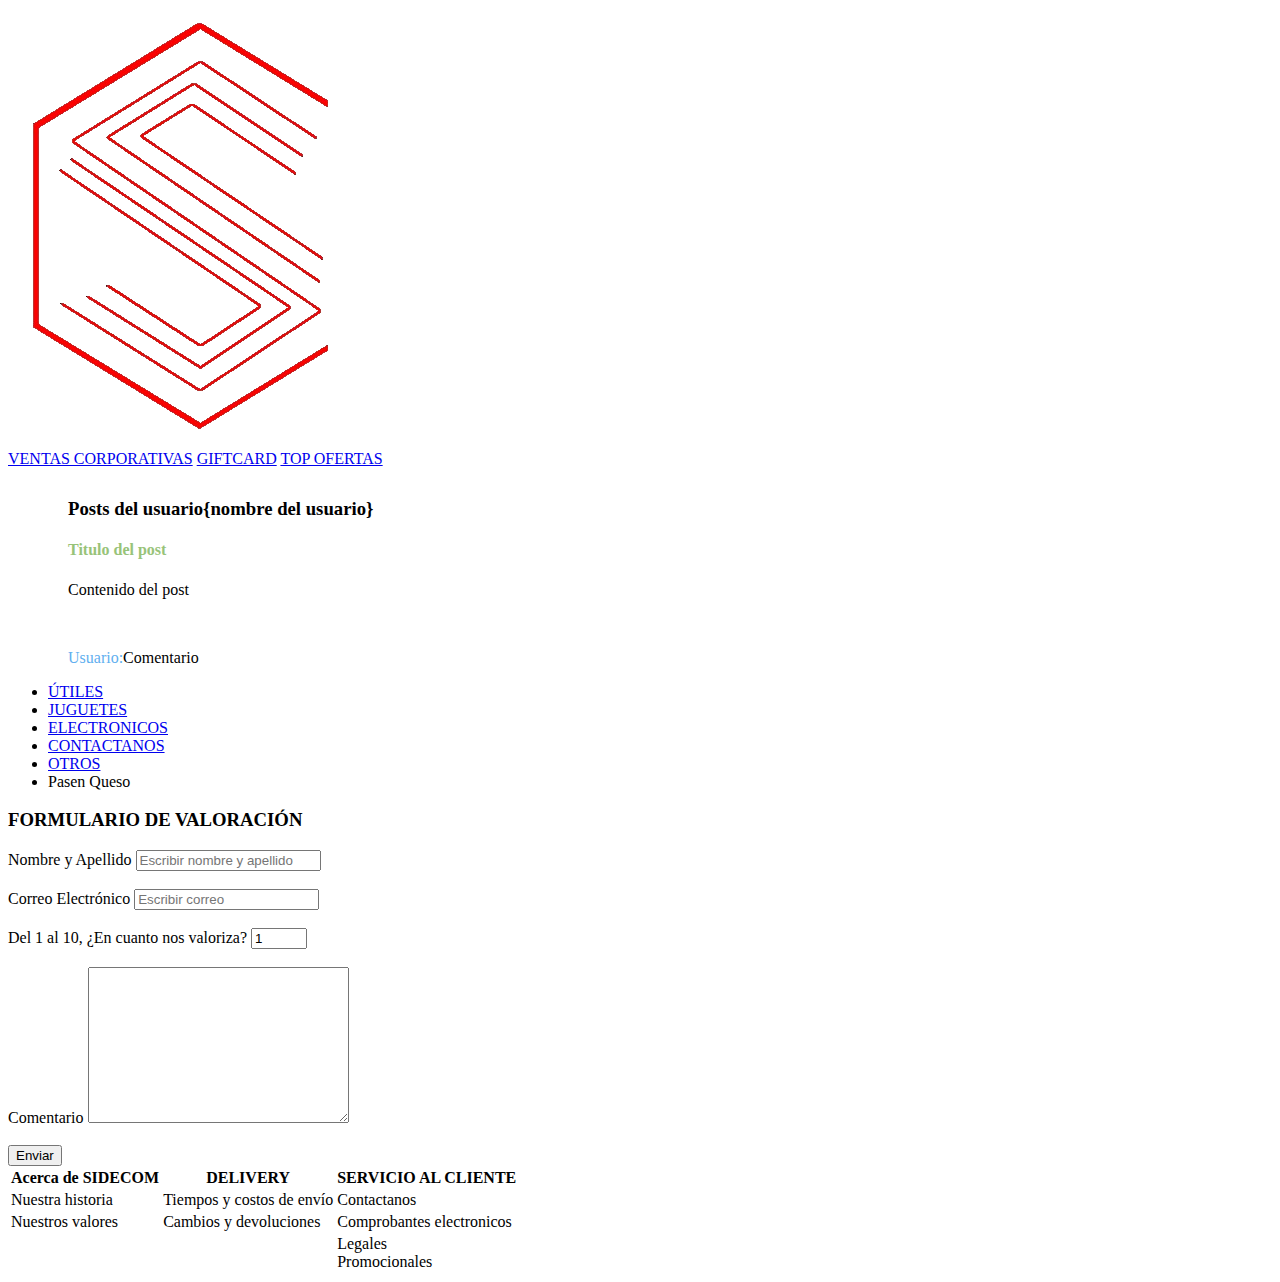
<file: index.html>
<!DOCTYPE html>
<html lang="es">

<head>
    <meta charset="UTF-8">
    <meta http-equiv="X-UA-Compatible" content="IE=edge">
    <meta name="viewport" content="width=device-width, initial-scale=1.0">
    <link rel="stylesheet" href="CSS/style.css">
    <title>SIDECOM</title>
</head>

<body>
    <header class="cabecera">
        <img src="img/SIDECOM-VECTOR.png" alt="logoSidecom">
        <div>
            <a href="#">VENTAS CORPORATIVAS</a>
            <a href="#">GIFTCARD</a>
            <a href="#">TOP OFERTAS</a>
        </div>
        <div class="container" id="content">
            <h3>Posts del usuario{nombre del usuario}</h3>
            <div class="post">
                <h4>Titulo del post</h4>
                <p>Contenido del post</p>
                <br>
                <p><span>Usuario:</span>Comentario</p>
                </div>
        </div>
        </header>
        <nav>
            <ul>
                <li> <a href="UTILES.html">ÚTILES</a></li>
                <li> <a href="JUGUETES.html">JUGUETES</a></li>
                <li> <a href="ELECTRONICOS.HTML">ELECTRONICOS</a></li>
                <li><a href="CONTACTO.HTML">CONTACTANOS</a></li>
                <li> <a href="#">OTROS</a></li>
                <li>Pasen Queso</li>
            </ul>
            </nav>
            <main>
                <div>
                    <h3>FORMULARIO DE VALORACIÓN</h3>
                </div>
                <div>
                    <form action="#" method="GET">
                        <label for="nombre">Nombre y Apellido</label>
                            <input id="nombre" type="texto" placeholder="Escribir nombre y apellido" value required>
                                <br>
                                <br>
                                <label for="correo">Correo Electrónico</label>
                                <input id="correo" type="email" placeholder="Escribir correo" value required>
                                    <br>
                                    <br>
                                    <label for="evaluacion">Del 1 al 10, ¿En cuanto nos valoriza?</label>
                                        <input id="evaluacion" type="number" value="1" min="1" max="10" required>
                                            <br>
                                            <br>
                                            <label for="texto">Comentario</label>
                                                <textarea name="" id="" cols="30" rows="10"></textarea>
                                                    <br>
                                                    <br>
                                                    <input type="submit" value="Enviar">

                    </form>
                </div>
                <footer>
                    <table>
                        <!--     Table Row - Fila -->
                        <tr>
                            <th> Acerca de SIDECOM</th>
                            <th>DELIVERY</th>
                            <th>SERVICIO AL CLIENTE</th>
                        </tr>
                        <!--  Segunda Fila -->
                        <tr>
                            <!--     Table data -->
                            <td> Nuestra historia</td>
                            <td> Tiempos y costos de envío</td>
                            <td>Contactanos</td>
                        </tr>
                        <!--    Tercera Fila -->
                        <tr>
                            <!-- Table data -->
                            <td> Nuestros valores</td>
                            <td> Cambios y devoluciones</td>
                            <td>Comprobantes electronicos</td>
                        </tr>
                        <!--    Cuarta Fila -->
                        <tr>
                            <td> </td>
                            <td> </td>
                            <td>Legales <br>Promocionales</td>
                        </tr>
                    </table>
                </footer>

</body>

</html>
</file>
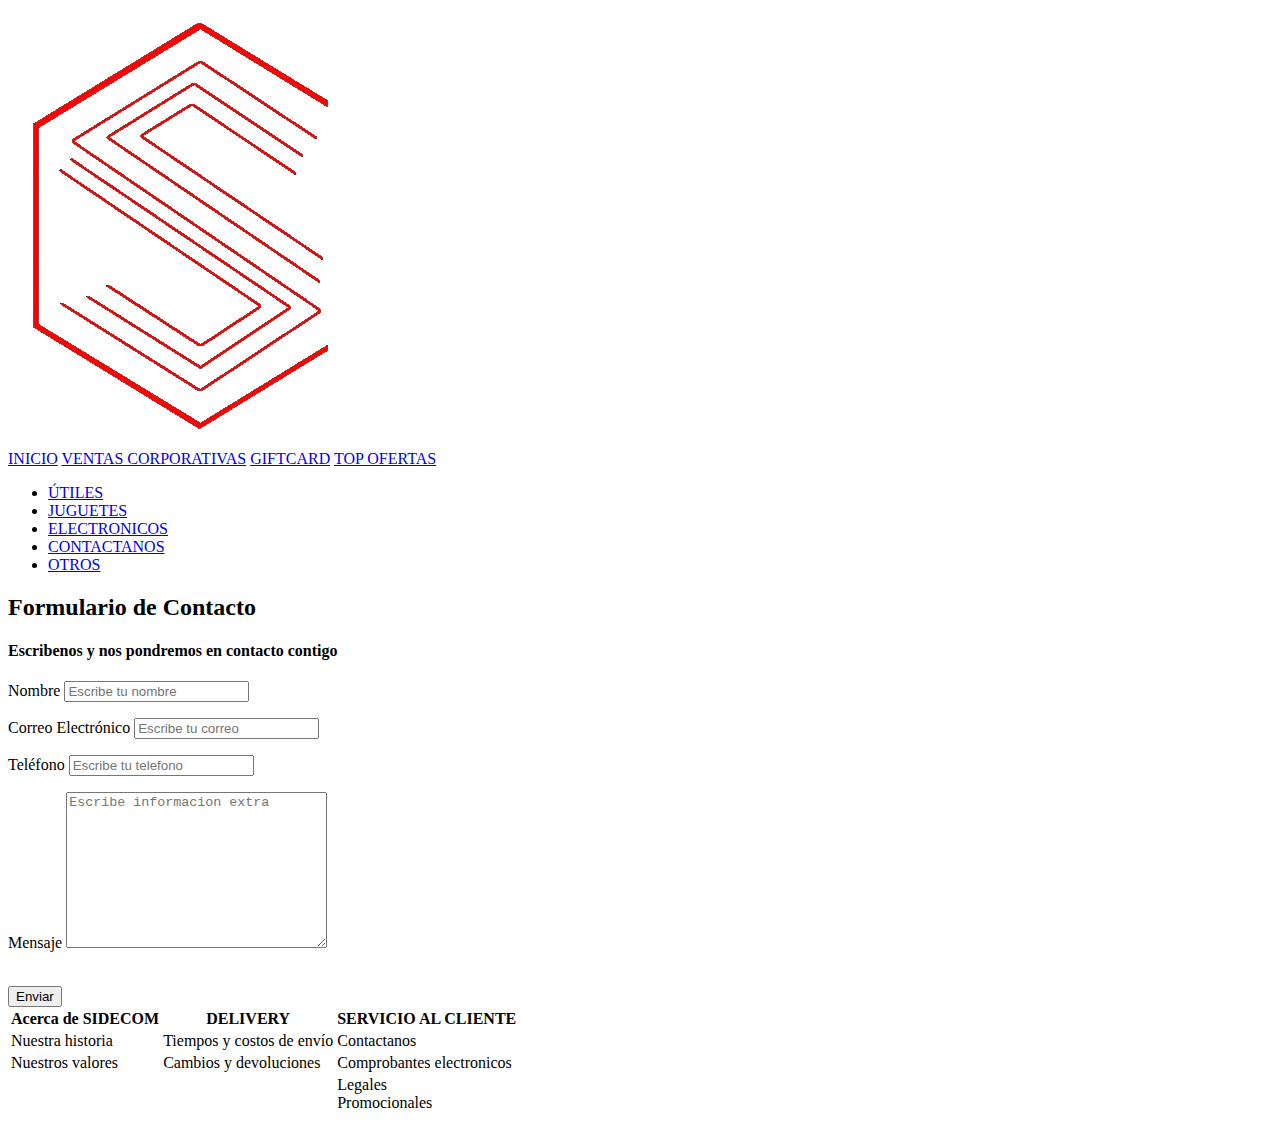
<file: CONTACTO.html>
<!DOCTYPE html>
<html lang="en">

<head>
    <meta charset="UTF-8">
    <meta http-equiv="X-UA-Compatible" content="IE=edge">
    <meta name="viewport" content="width=device-width, initial-scale=1.0">
    <title>CONTACTO</title>
</head>

<body>
   
    <header >
        <img src="img/SIDECOM-VECTOR.png" alt="logoSidecom">
        <div>
            <a href="index.html">INICIO</a>
            <a href="#">VENTAS CORPORATIVAS</a>
            <a href="#">GIFTCARD</a>
            <a href="#">TOP OFERTAS</a>
        </div>
    </header>
    <nav>
        <ul>
            <li><a href="UTILES.html">ÚTILES</a></li>
            <li><a href="JUGUETES.html">JUGUETES</a></li>
            <li><a href="ELECTRONICOS.HTML">ELECTRONICOS</a></li>
            <li><a href="CONTACTO.HTML">CONTACTANOS</a></li>
            <li><a href="index.html">OTROS</a></li>
        </ul>
    </nav>
    <div>
    <main>
        <div>
            <h2>Formulario de Contacto</h2>
        </div>
        <div>
            <h4>Escribenos y nos pondremos en contacto contigo</h4>
            <form action="index.html" method="GET">
           <p>
            <label for="nombre">Nombre</label>
            <input type="text" id="nombre" placeholder="Escribe tu nombre" value required>
           </p>
           <p>
            <label for="correo">Correo Electrónico</label>
            <input type="email" id="correo" placeholder="Escribe tu correo" value required>
           </p>
           <p>
            <label for="telefono">Teléfono</label>
            <input type="tel" id="telefono" placeholder="Escribe tu telefono" value required>
           </p>
           <p>
            <label for="Mensaje">Mensaje</label>
            <textarea name="" id="Mensaje" cols="30" rows="10" placeholder="Escribe informacion extra"></textarea>
           </p>
           <br>
           <input type="submit" value="Enviar">
           <br>
        </form>
        </div>
    </main>
    </div>
    <footer>
        <table>
            <!-- Table Row - Fila -->
            <tr>
                <!-- Table header  -->

                <th>Acerca de SIDECOM</th>
                <th>DELIVERY</th>
                <th>SERVICIO AL CLIENTE</th>
            </tr>
            <!-- Segunda Fila -->
            <tr>
                <!-- Table data -->
                <td>Nuestra historia</td>
                <td>Tiempos y costos de envío</td>
                <td>Contactanos</td>
            </tr>
            <!-- Tercera Fila -->
            <tr>
                <!-- Table data -->
                <td>Nuestros valores</td>
                <td>Cambios y devoluciones</td>
                <td>Comprobantes electronicos</td>
            </tr>
            <!-- Cuarta Fila -->
            <tr>
                <!-- Table data -->
                <td> </td>
                <td> </td>
                <td>Legales <br>Promocionales</td>
            </tr>
        </table>
    </footer>
</body>

</html>
</file>
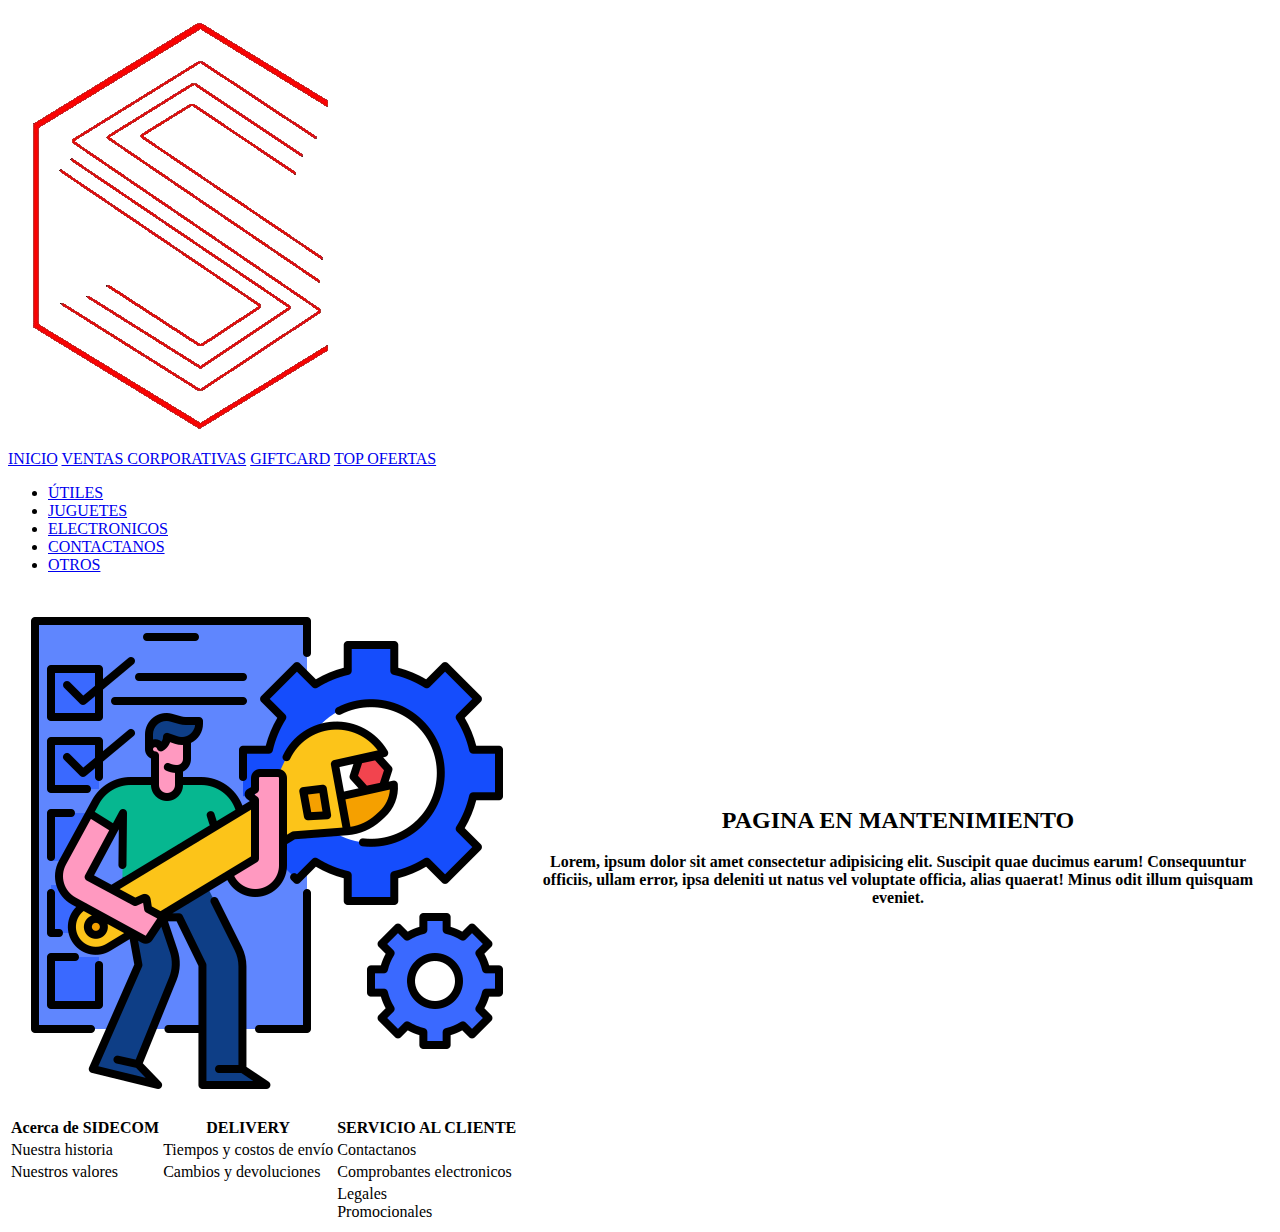
<file: ELECTRONICOS.html>
<!DOCTYPE html>
<html lang="en">
<head>
    <meta charset="UTF-8">
    <meta http-equiv="X-UA-Compatible" content="IE=edge">
    <meta name="viewport" content="width=device-width, initial-scale=1.0">
    <title>ELECTRONICOS</title>
</head>
<body>
    <header class="cabecera">
        <img src="img/SIDECOM-VECTOR.png" alt="logoSidecom">
        <div>
            <a href="index.html">INICIO</a>
            <a href="#">VENTAS CORPORATIVAS</a>
            <a href="#">GIFTCARD</a>
            <a href="#">TOP OFERTAS</a>
        </div>
    </header>
    <nav>
        <ul>
            <li><a href="UTILES.html">ÚTILES</a></li>
            <li><a href="JUGUETES.html">JUGUETES</a></li>
            <li><a href="ELECTRONICOS.HTML">ELECTRONICOS</a></li>
            <li><a href="CONTACTO.HTML">CONTACTANOS</a></li>
            <li><a href="index.html">OTROS</a></li>
        </ul>
    </nav>
    <div>
    <main>
        <table>
            <tr>
              <th> </th> 
              <th> </th>
            </tr>
            <tr>
                <th><img src="img/mantenimiento.png" alt=""></th>
                <th><h2>PAGINA EN MANTENIMIENTO</h2>
                    <p>Lorem, ipsum dolor sit amet consectetur adipisicing elit. 
                        Suscipit quae ducimus earum! Consequuntur officiis, 
                        ullam error, ipsa deleniti ut natus vel voluptate officia, 
                        alias quaerat! Minus odit illum quisquam eveniet.</p>
                </th>
            </tr>  
            </table>
       
       
    </main>
    </div>
    <footer>
        <table>
            <!-- Table Row - Fila -->
            <tr>
                <!-- Table header  -->

                <th>Acerca de SIDECOM</th>
                <th>DELIVERY</th>
                <th>SERVICIO AL CLIENTE</th>
            </tr>
            <!-- Segunda Fila -->
            <tr>
                <!-- Table data -->
                <td>Nuestra historia</td>
                <td>Tiempos y costos de envío</td>
                <td>Contactanos</td>
            </tr>
            <!-- Tercera Fila -->
            <tr>
                <!-- Table data -->
                <td>Nuestros valores</td>
                <td>Cambios y devoluciones</td>
                <td>Comprobantes electronicos</td>
            </tr>
            <!-- Cuarta Fila -->
            <tr>
                <!-- Table data -->
                <td> </td>
                <td> </td>
                <td>Legales <br>Promocionales</td>
            </tr>
        </table>
    </footer>
</body>
</html>
</file>
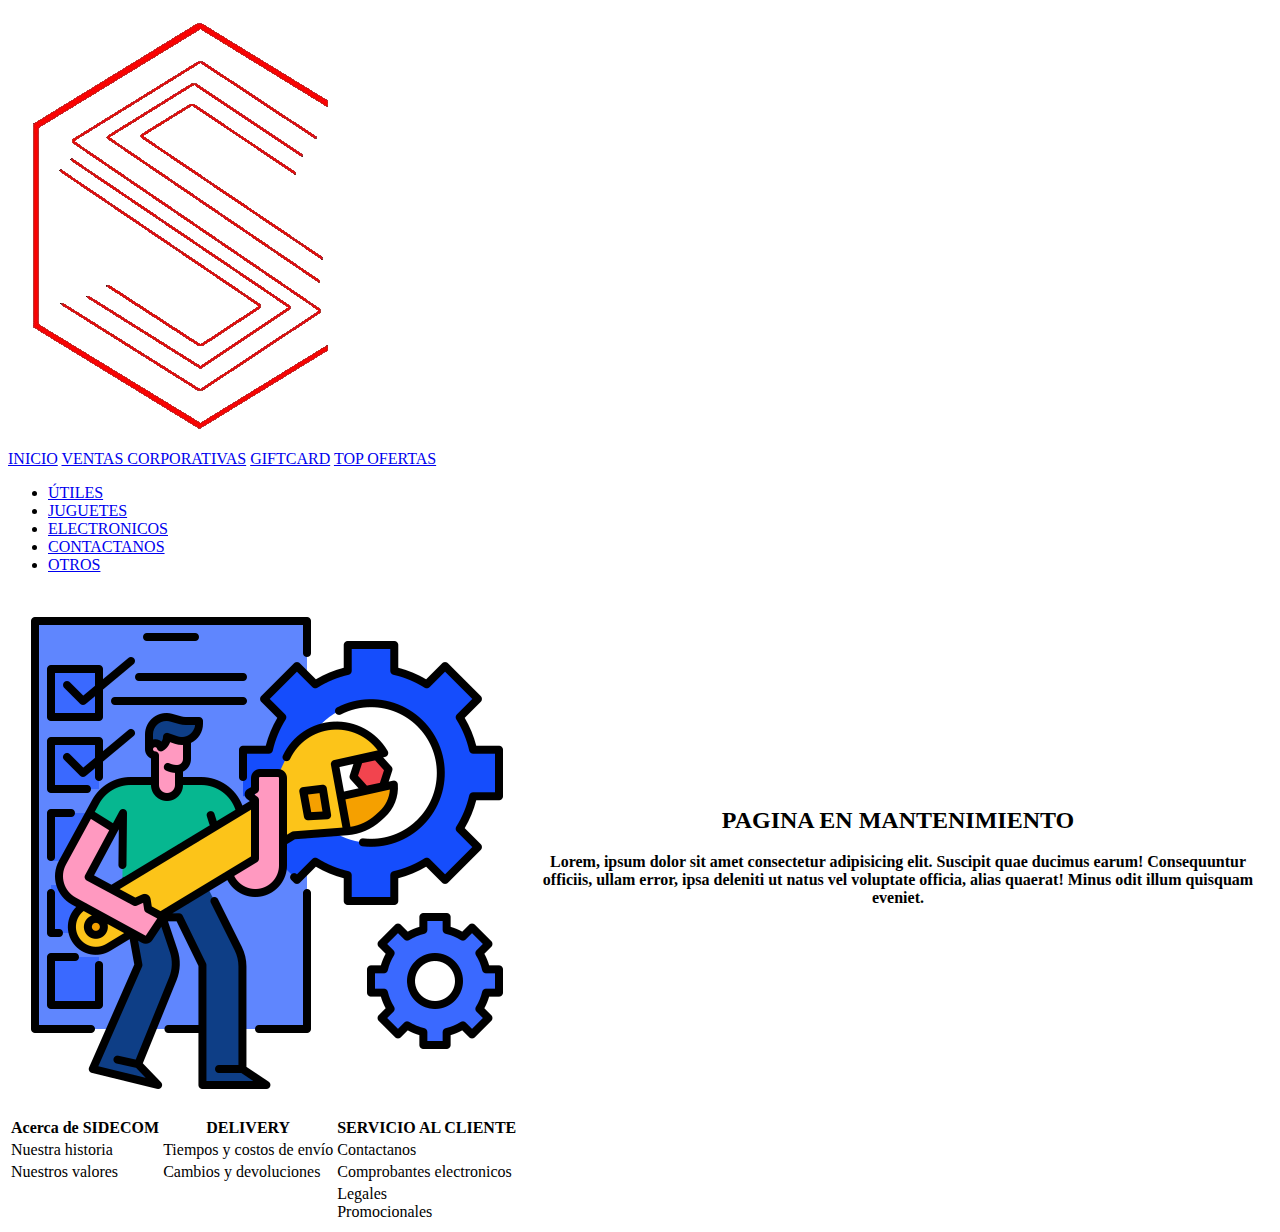
<file: JUGUETES.html>
<!DOCTYPE html>
<html lang="en">
<head>
    <meta charset="UTF-8">
    <meta http-equiv="X-UA-Compatible" content="IE=edge">
    <meta name="viewport" content="width=device-width, initial-scale=1.0">
    <title>JUGUETES</title>
</head>
<body>
    <header class="cabecera">
        <img src="img/SIDECOM-VECTOR.png" alt="logoSidecom">
        <div>
            <a href="index.html">INICIO</a>
            <a href="#">VENTAS CORPORATIVAS</a>
            <a href="#">GIFTCARD</a>
            <a href="#">TOP OFERTAS</a>
        </div>
    </header>
    <nav>
        <ul>
            <li><a href="UTILES.html">ÚTILES</a></li>
            <li><a href="JUGUETES.html">JUGUETES</a></li>
            <li><a href="ELECTRONICOS.HTML">ELECTRONICOS</a></li>
            <li><a href="CONTACTO.HTML">CONTACTANOS</a></li>
            <li><a href="index.html">OTROS</a></li>
        </ul>
    </nav>
    <div>
    <main>
        <table>
            <tr>
              <th> </th> 
              <th> </th>
            </tr>
            <tr>
                <th><img src="img/mantenimiento.png" alt=""></th>
                <th><h2>PAGINA EN MANTENIMIENTO</h2>
                    <p>Lorem, ipsum dolor sit amet consectetur adipisicing elit. 
                        Suscipit quae ducimus earum! Consequuntur officiis, 
                        ullam error, ipsa deleniti ut natus vel voluptate officia, 
                        alias quaerat! Minus odit illum quisquam eveniet.</p>
                </th>
            </tr>  
            </table>
    </main>
    </div>
    <footer>
        <table>
            <!-- Table Row - Fila -->
            <tr>
                <!-- Table header  -->

                <th>Acerca de SIDECOM</th>
                <th>DELIVERY</th>
                <th>SERVICIO AL CLIENTE</th>
            </tr>
            <!-- Segunda Fila -->
            <tr>
                <!-- Table data -->
                <td>Nuestra historia</td>
                <td>Tiempos y costos de envío</td>
                <td>Contactanos</td>
            </tr>
            <!-- Tercera Fila -->
            <tr>
                <!-- Table data -->
                <td>Nuestros valores</td>
                <td>Cambios y devoluciones</td>
                <td>Comprobantes electronicos</td>
            </tr>
            <!-- Cuarta Fila -->
            <tr>
                <!-- Table data -->
                <td> </td>
                <td> </td>
                <td>Legales <br>Promocionales</td>
            </tr>
        </table>
    </footer>
</body>
</html>
</file>
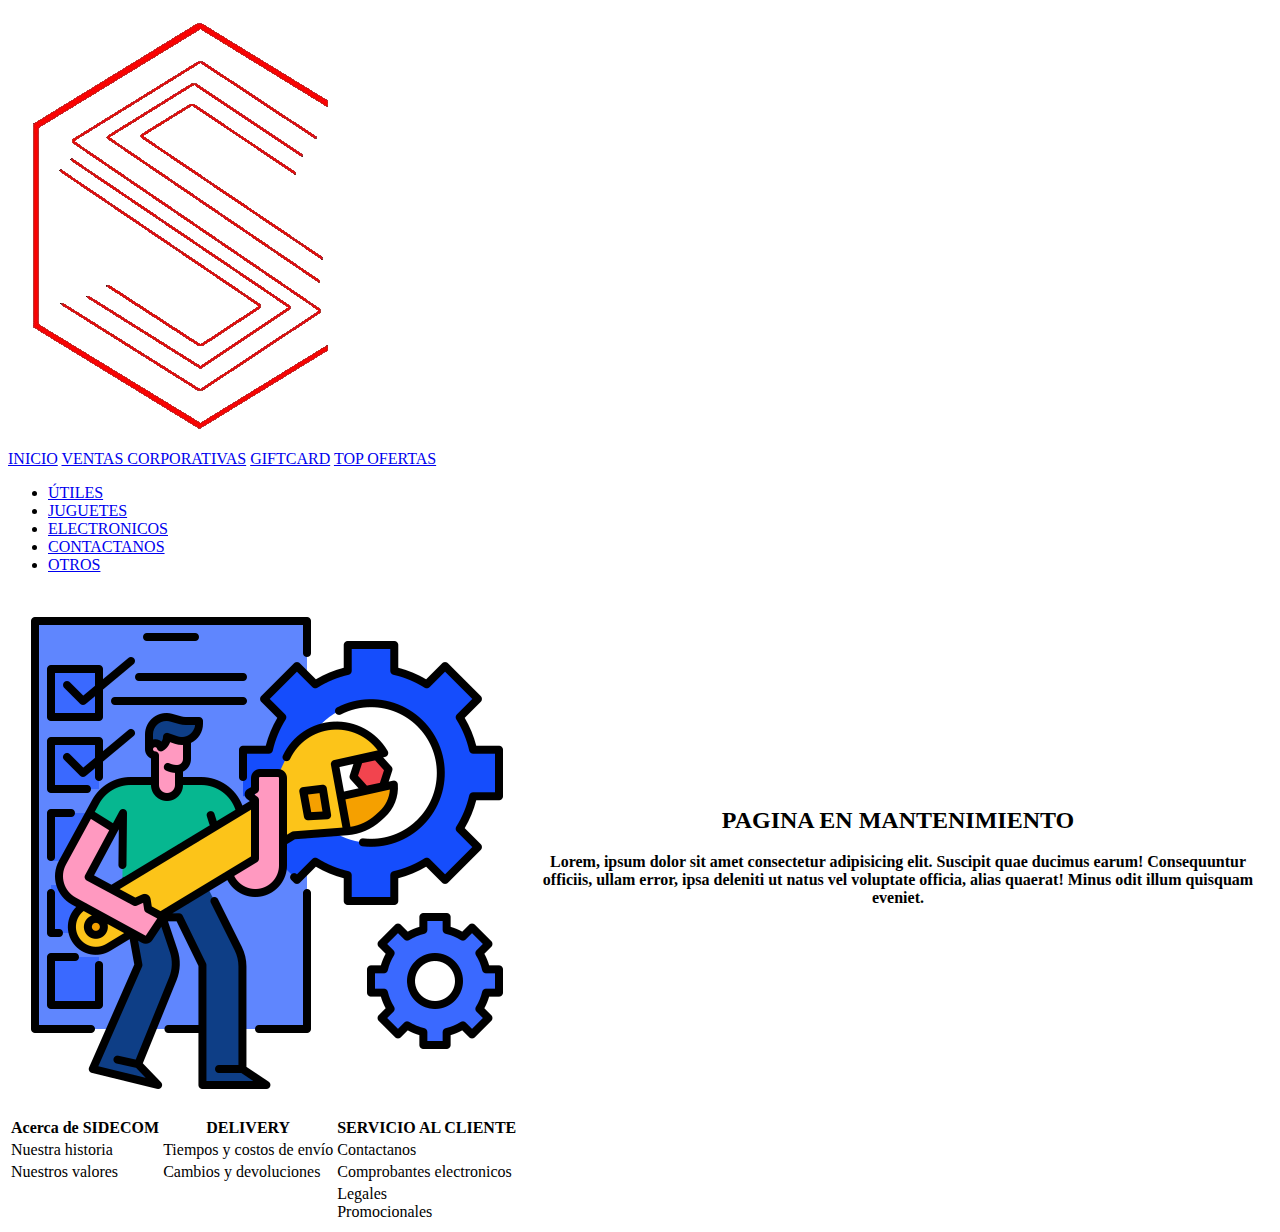
<file: UTILES.html>
<!DOCTYPE html>
<html lang="en">
<head>
    <meta charset="UTF-8">
    <meta http-equiv="X-UA-Compatible" content="IE=edge">
    <meta name="viewport" content="width=device-width, initial-scale=1.0">
    <title>UTILES</title>
</head>
<body>
    <header class="cabecera">
        <img  src="img/SIDECOM-VECTOR.png"  alt="logoSidecom">
        <div>
            <a href="index.html">INICIO</a>
            <a href="#">VENTAS CORPORATIVAS</a>
            <a href="#">GIFTCARD</a>
            <a href="#">TOP OFERTAS</a>
        </div>
    </header>
    <nav>
        <ul>
            <li><a href="UTILES.html">ÚTILES</a></li>
            <li><a href="JUGUETES.html">JUGUETES</a></li>
            <li><a href="ELECTRONICOS.HTML">ELECTRONICOS</a></li>
            <li><a href="CONTACTO.HTML">CONTACTANOS</a></li>
            <li><a href="index.html">OTROS</a></li>
        </ul>
    </nav>
    <main>
        <table>
            <tr>
              <th> </th> 
              <th> </th>
            </tr>
            <tr>
                <th><img src="img/mantenimiento.png" alt=""></th>
                <th><h2>PAGINA EN MANTENIMIENTO</h2>
                    <p>Lorem, ipsum dolor sit amet consectetur adipisicing elit. 
                        Suscipit quae ducimus earum! Consequuntur officiis, 
                        ullam error, ipsa deleniti ut natus vel voluptate officia, 
                        alias quaerat! Minus odit illum quisquam eveniet.</p>
                </th>
            </tr>  
            </table>
    </main>
    <footer>
        <table>
            <!-- Table Row - Fila -->
            <tr>
                <!-- Table header  -->
                
                <th>Acerca de SIDECOM</th>
                <th>DELIVERY</th>
                <th>SERVICIO AL CLIENTE</th>
            </tr>
            <!-- Segunda Fila -->
            <tr>
                <!-- Table data -->
                <td>Nuestra historia</td>
                <td>Tiempos y costos de envío</td>
                <td>Contactanos</td>
            </tr>
            <!-- Tercera Fila -->
            <tr>
                <!-- Table data -->
                <td>Nuestros valores</td>
                <td>Cambios y devoluciones</td>
                <td>Comprobantes electronicos</td>
            </tr>
            <!-- Cuarta Fila -->
            <tr>
                <!-- Table data -->
                <td>            </td>
                <td>            </td>
                <td>Legales <br>Promocionales</td>
            </tr>
        </table>
    </footer>
</body>
</html>
</file>
<file: CSS/style.css>
.container{
    margin-top: 30px;
    padding: 0 60px 0 60px;
}

.post h4{
    color:#98c379;
}
.post span{
    color:#61afef;
}
</file>
